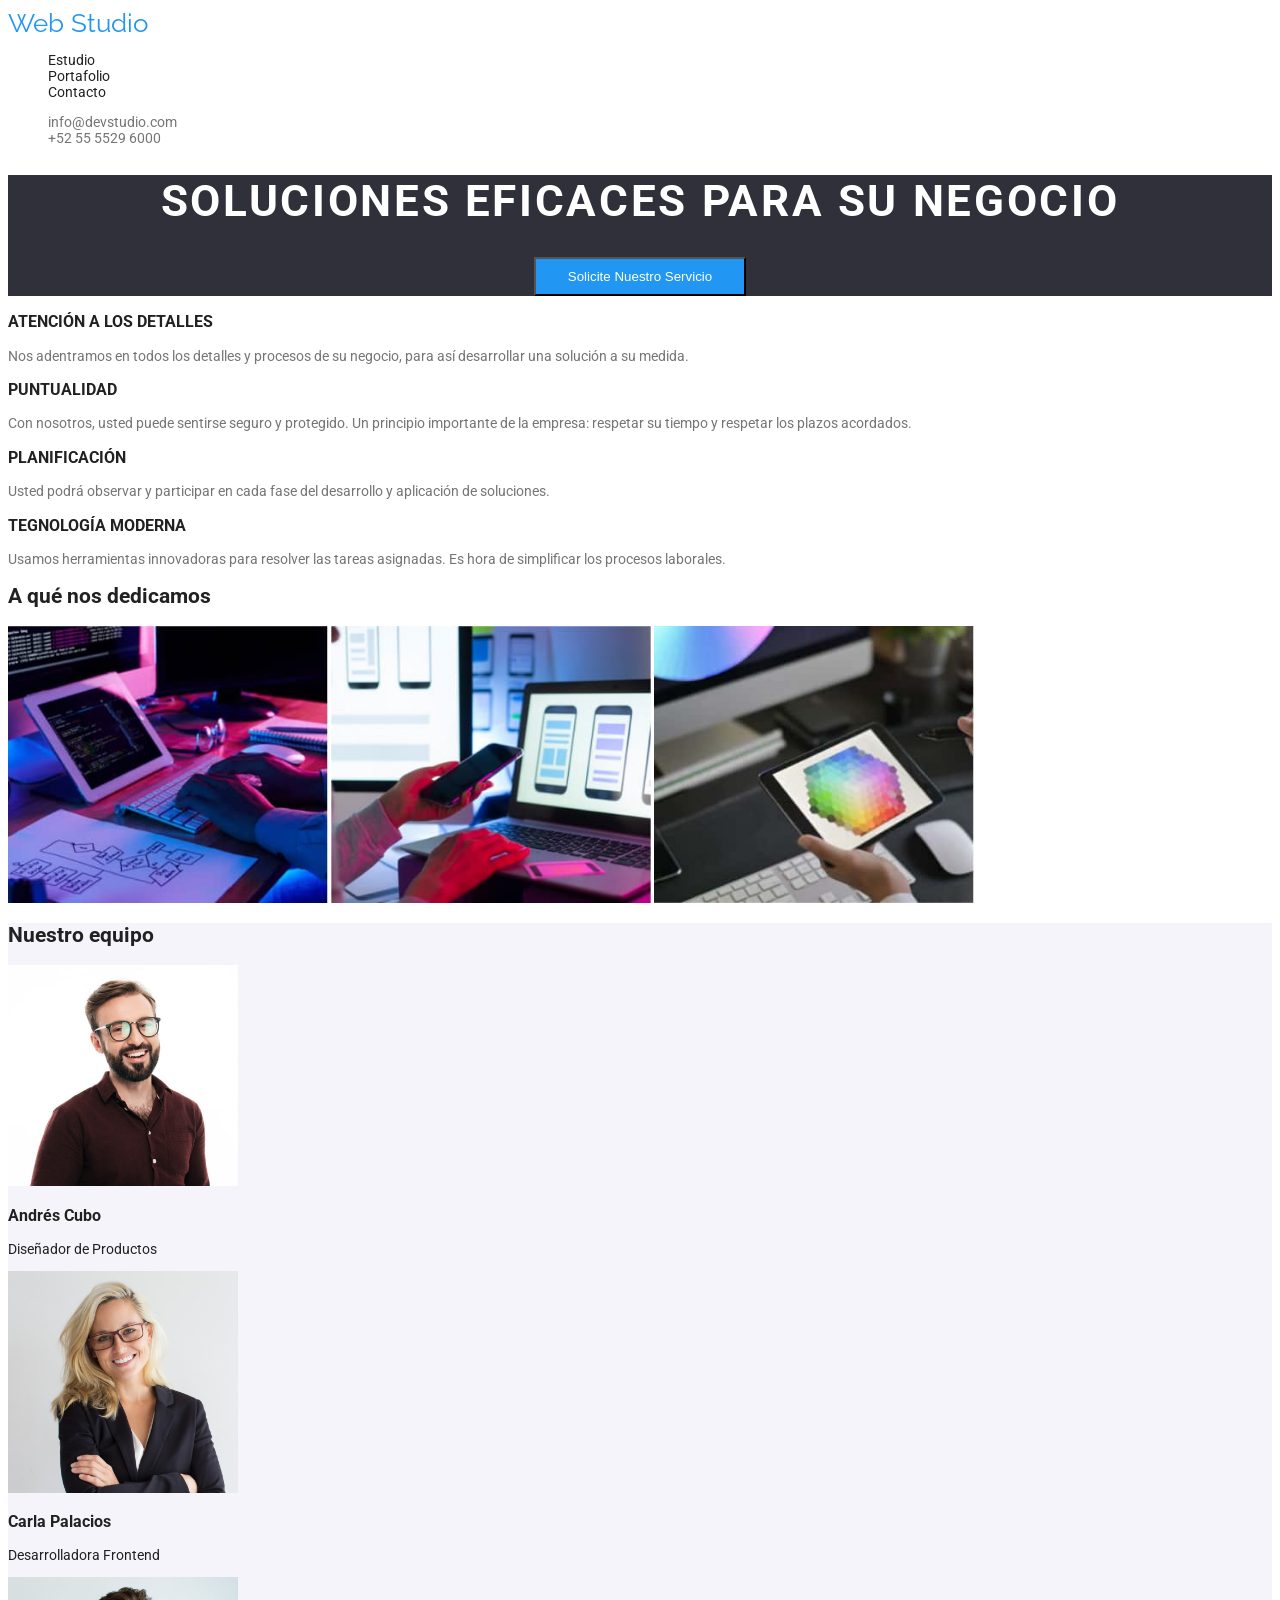
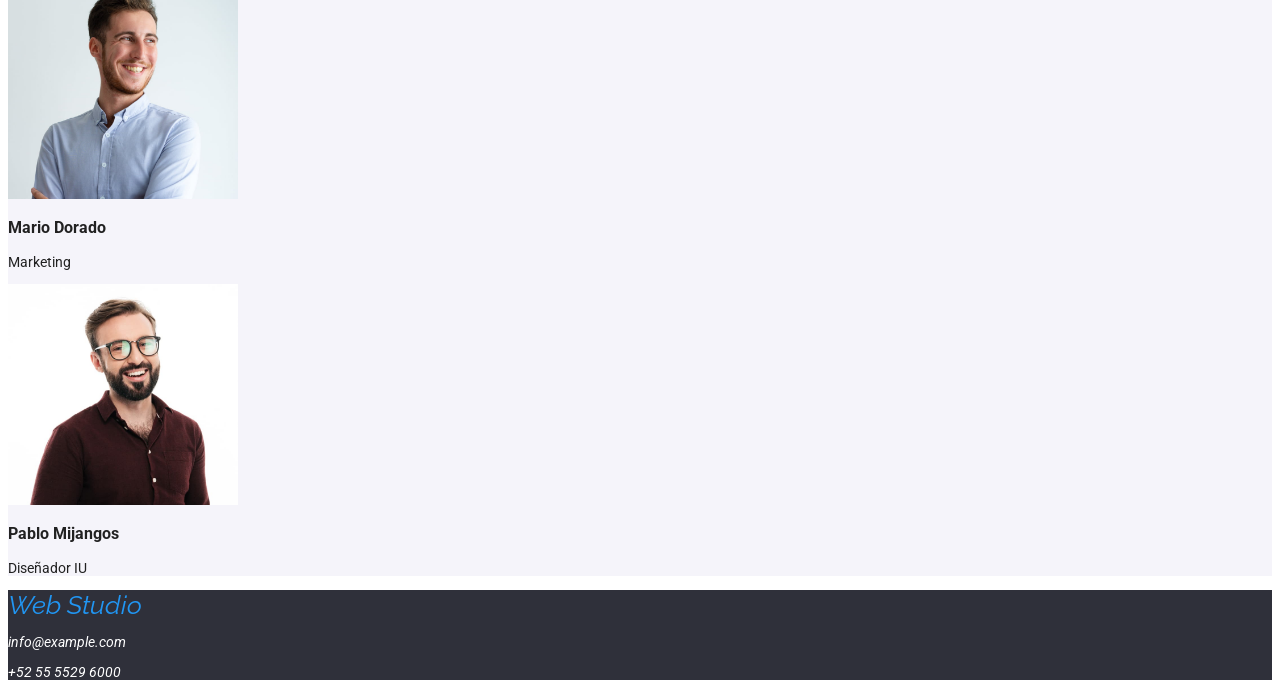
<file: index.html>
<!DOCTYPE html>
<html lang="es">
  <head>
    <meta charset="UTF-8" />
    <meta name="viewport" content="width=device-width, initial-scale=1.0" />
    <link href="./Css/styles.css" rel="stylesheet" type="text/css" />
    <link rel="preconnect" href="https://fonts.googleapis.com" />
    <link rel="preconnect" href="https://fonts.gstatic.com" crossorigin />
    <link
      href="https://fonts.googleapis.com/css2?family=Raleway:ital,wght@0,700;1,700&family=Roboto&display=swap"
      rel="stylesheet"
    />
    <title>Estudio Web</title>
  </head>

  <body>
    <header class="header">
      <nav class="header-navegation">
        <a href="./index.html" class="logo">Web Studio</a>
        <ul class="header-menu-list">
          <li class="header-menu-item">
            <a href="./index.html" class="header-link link current"> Estudio</a>
          </li>
          <li class="header-menu-item">
            <a href="./portafolio.html" class="header-link link">Portafolio</a>
          </li>
          <li class="header-menu-item">
            <a href="" class="header-link link"> Contacto</a>
          </li>
        </ul>
        <ul class="header-contact-list">
          <li class="header-email">
            <a href="mailto:info@devstudio.com" class="info-header"
              >info@devstudio.com</a
            >
          </li>
          <li class="header-phone">
            <a href="tel:+525555296000" class="info-header">+52 55 5529 6000</a>
          </li>
        </ul>
      </nav>
    </header>
    <main>
      <div class="principal-aside">
        <h1>SOLUCIONES EFICACES PARA SU NEGOCIO</h1>
        <button class="btn-primary" id="btn-primary">
          Solicite Nuestro Servicio
        </button>
      </div>
      <section class="section-detalis">
        <div>
          <h3>ATENCIÓN A LOS DETALLES</h3>
          <p class="section-details-p">
            Nos adentramos en todos los detalles y procesos de su negocio, para
            así desarrollar una solución a su medida.
          </p>
        </div>
        <div>
          <h3>PUNTUALIDAD</h3>
          <p class="section-details-p">
            Con nosotros, usted puede sentirse seguro y protegido. Un principio
            importante de la empresa: respetar su tiempo y respetar los plazos
            acordados.
          </p>
        </div>
        <div>
          <h3>PLANIFICACIÓN</h3>
          <p class="section-details-p">
            Usted podrá observar y participar en cada fase del desarrollo y
            aplicación de soluciones.
          </p>
        </div>
        <div>
          <h3>TEGNOLOGÍA MODERNA</h3>
          <p class="section-details-p">
            Usamos herramientas innovadoras para resolver las tareas asignadas.
            Es hora de simplificar los procesos laborales.
          </p>
        </div>
      </section>
      <section>
        <h2>A qué nos dedicamos</h2>
        <img
          src="./images/escritorio-con-computador-y-tablet.jpg"
          alt="escritorio-con-computador-y-tablet"
          width="320"
        />
        <img
          src="./images/computador-en-escritorio.jpg"
          alt="Mano-sosteniendo-celular-y-comutador-de-fondo"
          width="320"
        />
        <img
          src="./images/tablet-gama-de-colores.jpg"
          alt="manos-sosteniendo-tablet-con-gama-de-colores"
          width="320"
        />
      </section>
      <section class="our-equip">
        <h2>Nuestro equipo</h2>
        <div>
          <img
            src="./images/señor-con-gafas-sonriendo.jpg"
            alt="señor-con-gafas-sonriendo"
            width="230"
          />
          <h3>Andrés Cubo</h3>
          <p>Diseñador de Productos</p>
        </div>
        <div>
          <img
            src="./images/ejecutiva-sonriendo.jpg"
            alt="ejecutiva-sonriendo"
            width="230"
          />
          <h3>Carla Palacios</h3>
          <p>Desarrolladora Frontend</p>
        </div>
        <div>
          <img
            src="./images/ejecutivo-foto-casual.jpg"
            alt="ejecutivo-foto-casual"
            width="230"
          />
          <h3>Mario Dorado</h3>
          <p>Marketing</p>
        </div>
        <div>
          <img
            src="./images/señor-con-gafas-sonriendo.jpg"
            alt="señor-con-gafas-sonriendo"
            width="230"
          />
          <h3>Pablo Mijangos</h3>
          <p>Diseñador IU</p>
        </div>
      </section>
    </main>
    <footer>
      <address>
        <a href="./index.html" class="logo">Web Studio</a>
        <div class="footer-address">
          <p class="info">info@example.com</p>
          <p class="info">+52 55 5529 6000</p>
        </div>
      </address>
    </footer>
  </body>
</html>
</file>
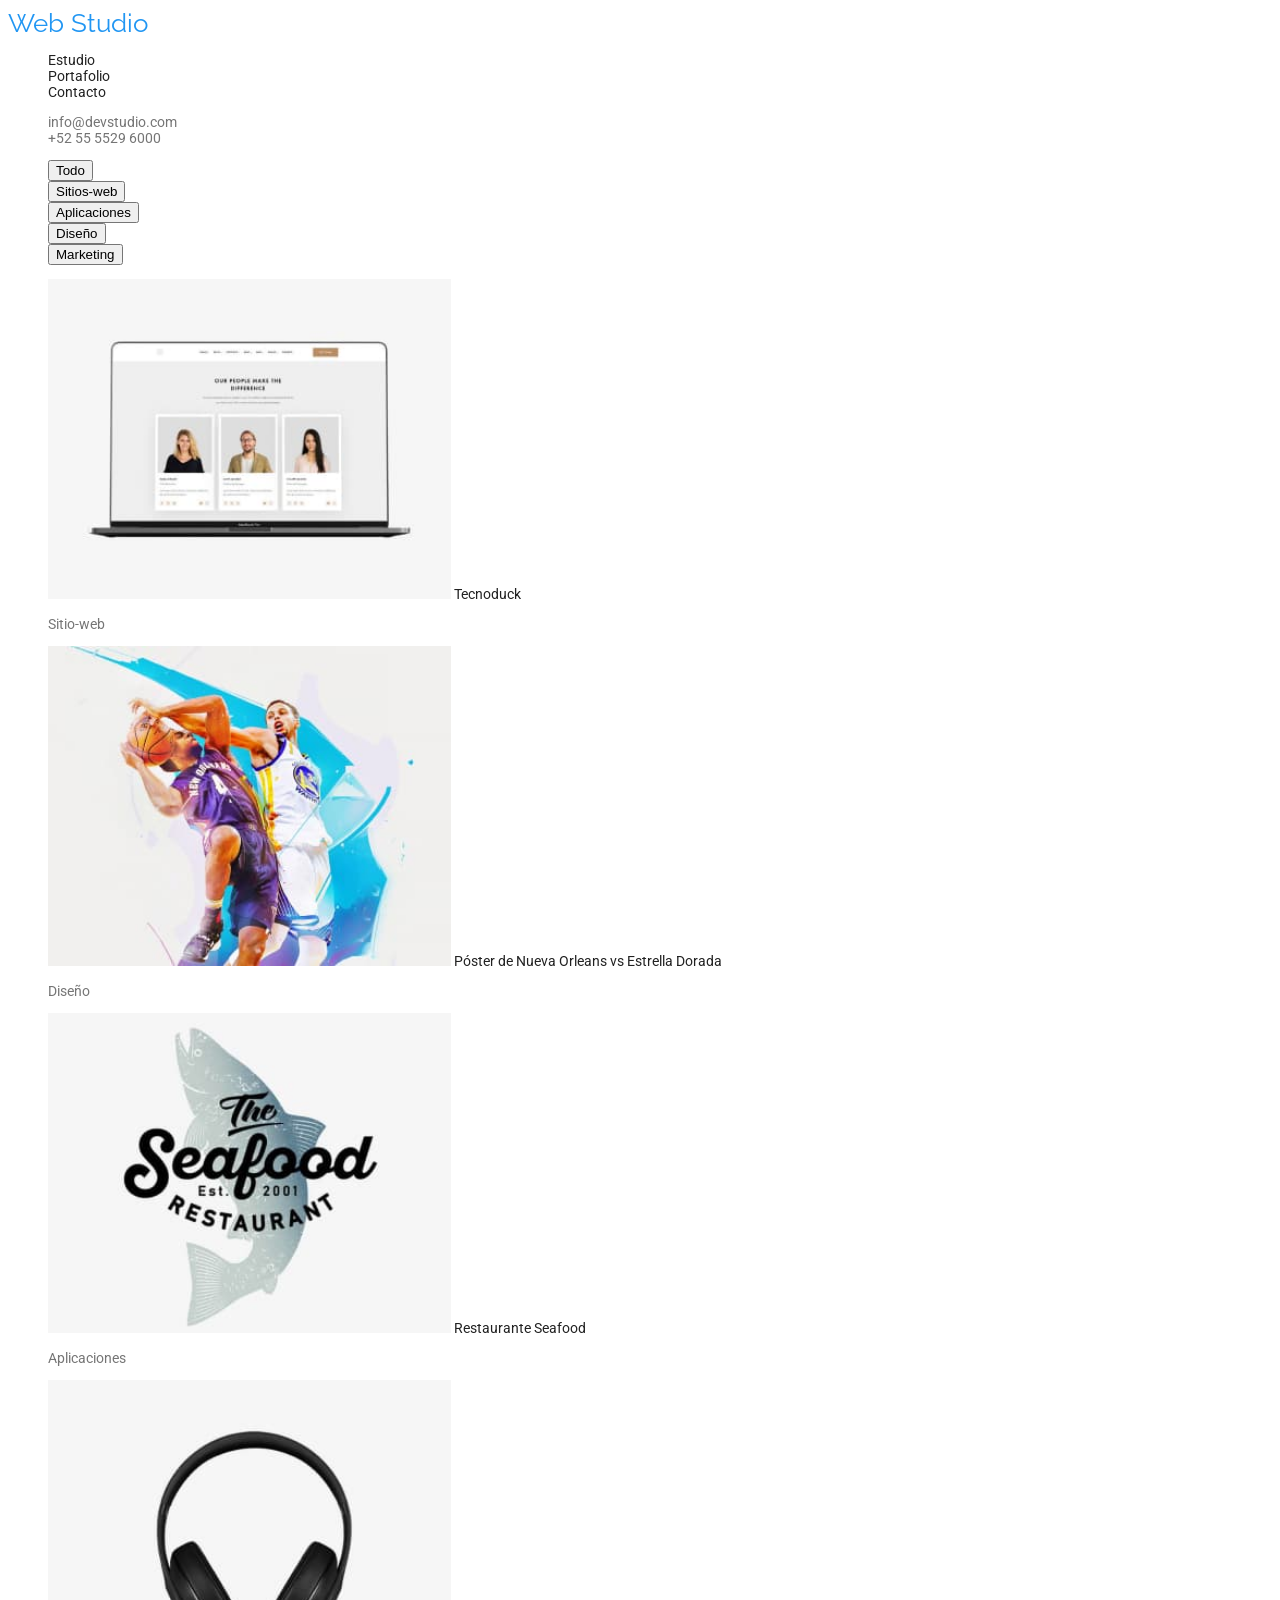
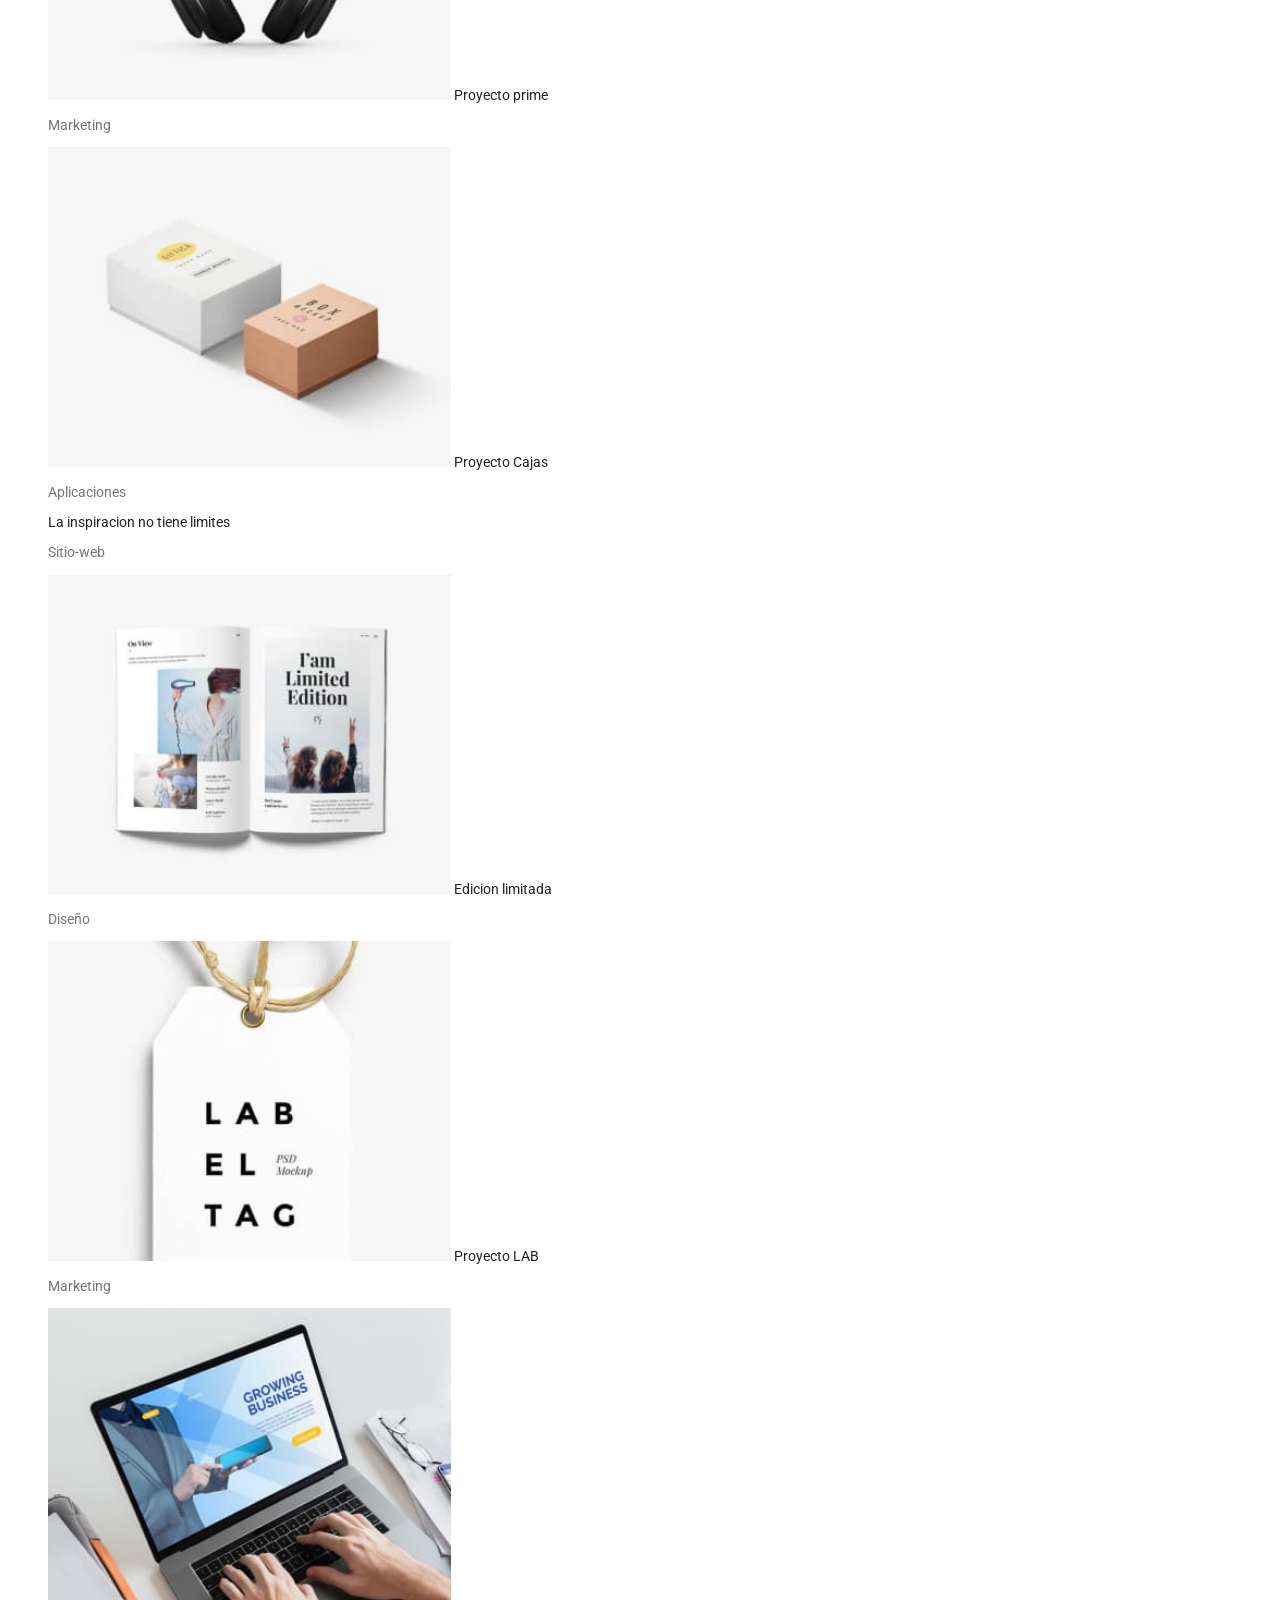
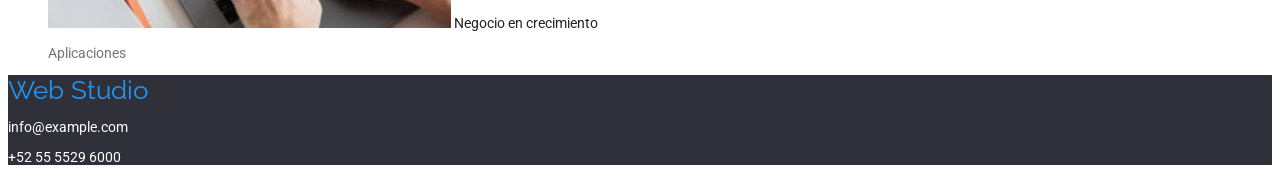
<file: portafolio.html>
<!DOCTYPE html>
<html lang="es">
  <head>
    <meta charset="UTF-8" />
    <meta name="viewport" content="width=device-width, initial-scale=1.0" />
    <link href="./Css/styles.css" rel="stylesheet" type="text/css" />
    <link rel="preconnect" href="https://fonts.googleapis.com" />
    <link rel="preconnect" href="https://fonts.gstatic.com" crossorigin />
    <link
      href="https://fonts.googleapis.com/css2?family=Raleway:ital,wght@0,700;1,700&family=Roboto&display=swap"
      rel="stylesheet"
    />
    <title>PORTAFOLIO</title>
  </head>

  <body>
    <header class="header">
      <nav class="header-navegation">
        <a href="./index.html" class="logo">Web Studio</a>
        <ul class="header-menu-list">
          <li class="header-menu-item">
            <a href="./index.html" class="header-link link current"> Estudio</a>
          </li>
          <li class="header-menu-item">
            <a href="./portafolio.html" class="header-link link">Portafolio</a>
          </li>
          <li class="header-menu-item">
            <a href="" class="header-link link"> Contacto</a>
          </li>
        </ul>
        <ul class="header-contact-list">
          <li class="header-email">
            <a href="mailto:info@devstudio.com" class="info-header"
              >info@devstudio.com</a
            >
          </li>
          <li class="header-phone">
            <a href="tel:+525555296000" class="info-header">+52 55 5529 6000</a>
          </li>
        </ul>
      </nav>
    </header>
    <aside>
      <ul>
        <li><button>Todo</button></li>
        <li><button>Sitios-web</button></li>
        <li><button>Aplicaciones</button></li>
        <li><button>Diseño</button></li>
        <li><button>Marketing</button></li>
      </ul>
    </aside>
    <div class="products">
      <ul>
        <li>
          <img
            src="./images/imagenportcomputador.jpg"
            alt="computador-solo"
            height="320"
          />
          <span>Tecnoduck</span>
          <p class="section-details-p">Sitio-web</p>
        </li>
        <li>
          <img
            src="./images/imagenportjugadores.jpg"
            alt="Jugadores-de-baloncesto"
            height="320"
          />
          <span>Póster de Nueva Orleans vs Estrella Dorada</span>
          <p class="section-details-p">Diseño</p>
        </li>
        <li>
          <img
            src="./images/imagenportseafood.jpg"
            alt="Imagen-de-texto-sea-foods"
            height="320"
          />
          <span>Restaurante Seafood</span>
          <p class="section-details-p">Aplicaciones</p>
        </li>
        <li>
          <img
            src="./images/imagenportaudifonos.jpg"
            alt="Imagen-audifonos-sin-fondo"
            height="320"
          />
          <span>Proyecto prime</span>
          <p class="section-details-p">Marketing</p>
        </li>
        <li>
          <img
            src="./images/imagenportcajas.jpg"
            alt="Imagen-de-cajas"
            height="320"
          />
          <span>Proyecto Cajas</span>
          <p class="section-details-p">Aplicaciones</p>
        </li>
        <li>
          <imgsrc
            ="./images/imagenportmonitor.jpg"
            alt="imagen-de-monitor"
            height="320"
          />
          <span>La inspiracion no tiene limites</span>
          <p class="section-details-p">Sitio-web</p>
        </li>
        <li>
          <img
            src="./images/imagenportlibro.jpg"
            alt="Imagen-de-libros"
            height="320"
          />
          <span>Edicion limitada</span>
          <p class="section-details-p">Diseño</p>
        </li>
        <li>
          <img
            src="./images/imagenportetiqueta.jpg"
            alt="Imagen-de-etiquetas-de-ropa"
            height="320"
          />
          <span>Proyecto LAB</span>
          <p class="section-details-p">Marketing</p>
        </li>
        <li>
          <img
            src="./images/imagenportcomputadorconmanos.jpg"
            alt="Imagen-computador-con-manos"
            height="320"
          />
          <span>Negocio en crecimiento</span>
          <p class="section-details-p">Aplicaciones</p>
        </li>
      </ul>
    </div>
    <footer>
      <a href="https://stevenb19.github.io/Primer-proyecto/" class="logo"
        >Web Studio</a
      >
      <div class="footer-address">
        <p class="info">info@example.com</p>
        <p class="info">+52 55 5529 6000</p>
      </div>
      <!-- <div class="redes">
        <p>ENCUENTRANOS EN</p>
        <a href="https://www.instagram.com/" target="_blank">
          <img src="images/loginstagram.jpg" alt="logo-instagram" width="30" />
        </a>
        <a href="https://twitter.com/" target="_blank">
          <img src="images/logtwiter.jpg" alt="logo-twitter" width="30" />
        </a>
        <a href="https://www.facebook.com/" target="_blank">
          <img src="images/logfacebook.jpg" alt="logo-facebook" width="30" />
        </a>
        <a href="https://co.linkedin.com/" target="_blank">
          <img src="images/loglinkedin.jpg" alt="logo-linkedin" width="30" />
        </a>
      </div>-->
    </footer>
  </body>
</html>
</file>
<file: Css/styles.css>
:root {
    --primary-text-color: #212121;
    --secondary-text-color: #757575;
    --accent-color: #2196f3;
    --primary-background-color: #ffffff;
    --secondary-background-color: #2f303a;
}

* {
    list-style: none;
}

body {
    font-family: 'Roboto', sans-serif;
    font-size: 14px;
    color: var(--primary-text-color);
    background-color: var(--primary-background-color);
}

.principal-aside {
    background-color: rgb(47, 48, 58);
    text-align: center;
    text-decoration: none;
}

h1 {
    color: #ffffff;
    font-family: 'Roboto';
    font-size: 44px;
    white-space: pre-line;
    text-align: center;
    letter-spacing: 0.06em;

}

.btn-primary:hover {
    background: rgb(97, 97, 219);
    color: 2196F3;
    cursor: pointer;
}

.btn-primary {
    background: 2196F3;
    color: var(--accent-color);
    text-align: center;
    cursor: pointer;
    display: flex;
    flex-direction: row;
    justify-content: center;
    align-items: center;
    padding: 10px 32px;
    display: inline;
}

.btn-primary {
    background: var(--accent-color);
    color: white;
    cursor: pointer
}

button {
    background: light-gray;
    color: black;
    cursor: pointer
}

button:hover {
    background: blue;
    color: white;
    cursor: pointer
}

button:active {
    background: gray;
    color: white;
    cursor: pointer
}

.info {
    color: rgb(255, 255, 255);
    text-decoration: none;
}

.info:hover {
    color: var(--accent-color);
}

.info-aside {
    color: rgb(2, 2, 2);
    text-decoration: none;
}

.info-aside:hover {
    color: var(--accent-color);
}

.info-aside:active {
    color: rgb(79, 149, 240);
}

header {
    display: inline;
    width: 281px;
    height: 16px;
    left: 453px;
    top: 32px;
}

.header-link {
    color: var(--primary-text-color);
    text-decoration: none;

}

.header-link:hover {
    color: var(--accent-color);

}

.info-header {
    text-decoration: none;
    color: var(--secondary-text-color);
}

.info-header:hover {

    color: var(--accent-color);

}

footer {
    text-decoration: none;
    background-color: rgb(47, 48, 58);
    color: aliceblue;
}

.logo {
    font-family: 'Raleway', sans-serif;
    color: var(--accent-color);
    font-size: 26px;
    box-shadow: none;
    text-decoration: none;
}

.footer-address {
    cursor: pointer;
}

.section-details-p {
    color: var(--secondary-text-color);
}

.our-equip {
    background-color: rgb(245, 244, 250);
}
</file>
